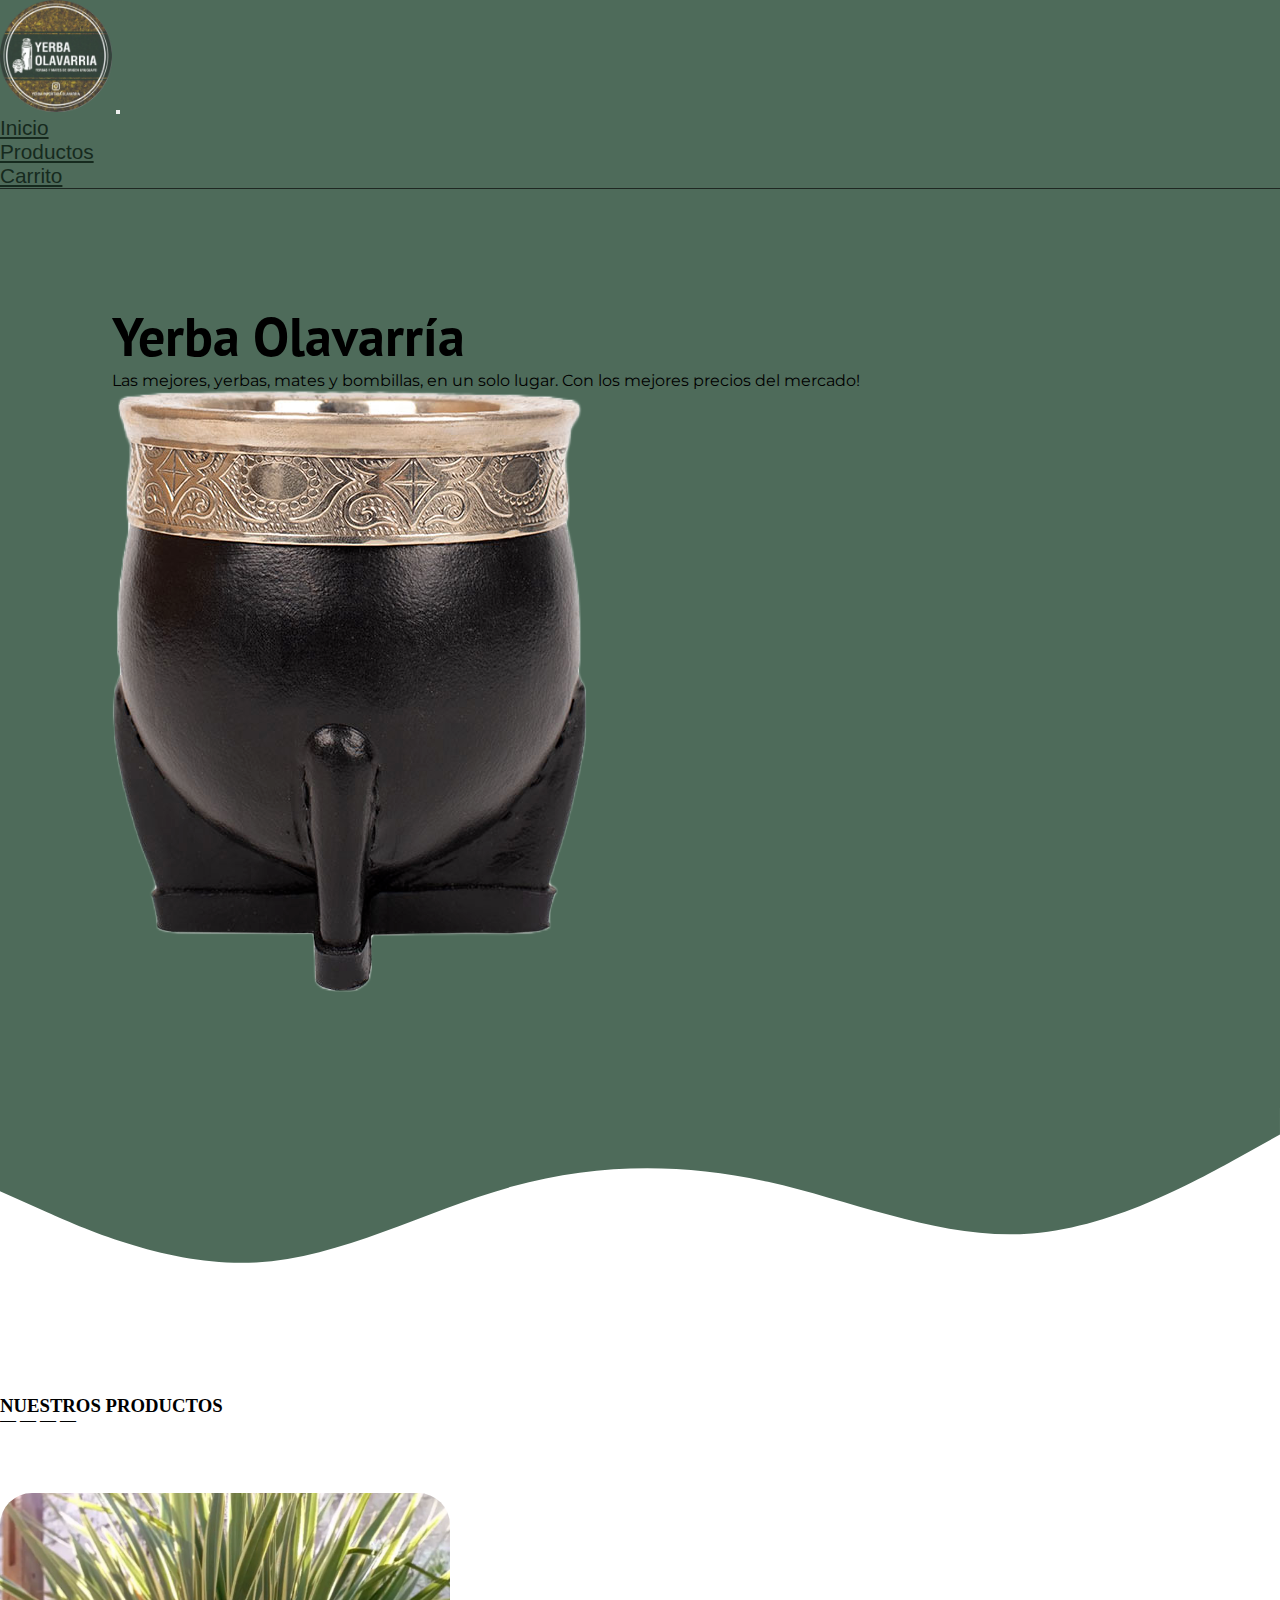
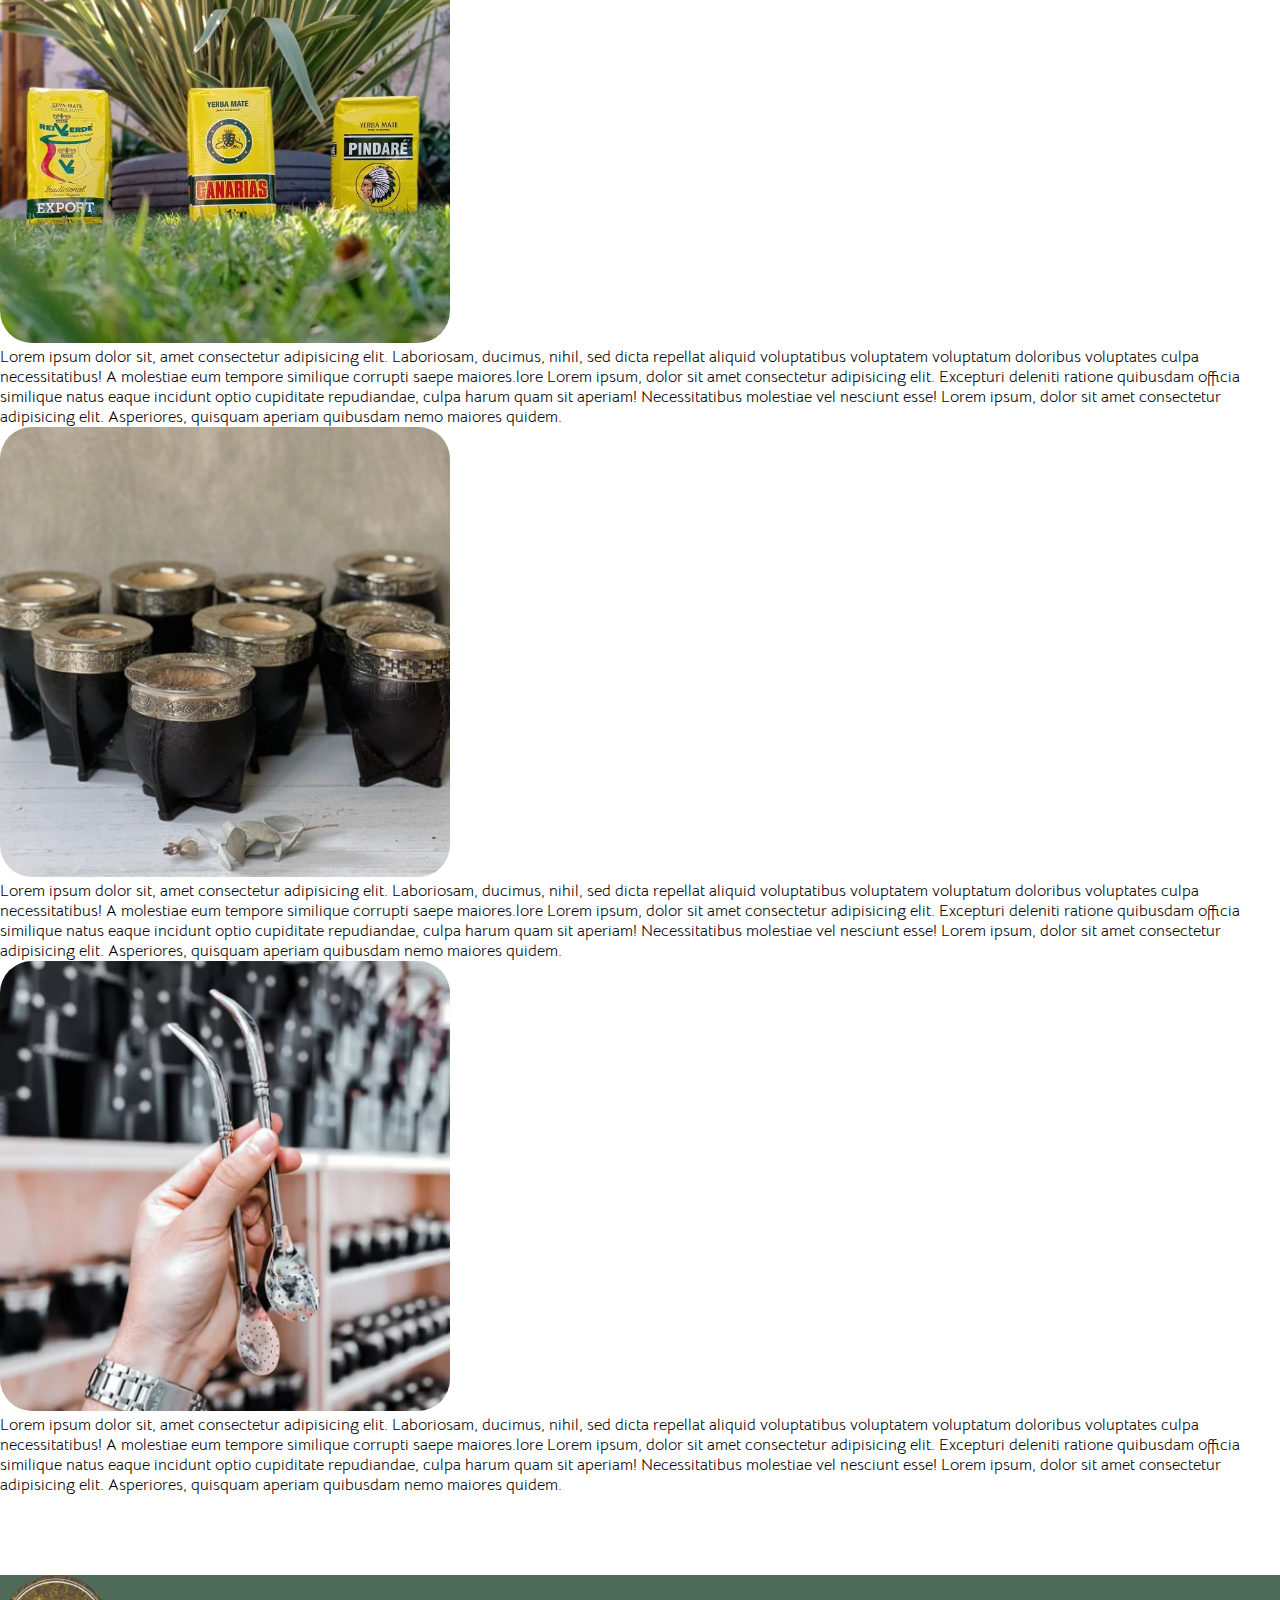
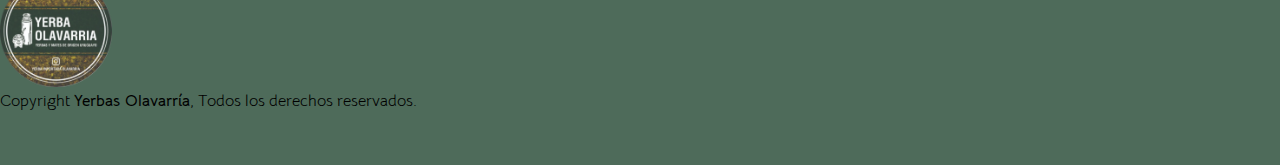
<file: index.html>
<!DOCTYPE html>
<html lang="es">

<head>
    <!-- HTML 5 -->
    <meta charset="UTF-8">
    <meta http-equiv="X-UA-Compatible" content="IE=edge">
    <meta name="viewport" content="width=device-width, initial-scale=1.0">
    <!-- TITULO PAGINA -->
    <title>Yerbas Olavarría - Inicio</title>
    <!-- FAVICON -->
    <link rel="shortcut icon" href="imgs/logo.png" type="image/x-icon">
    <!-- CDN BS (CSS) -->
    <link href="https://cdn.jsdelivr.net/npm/bootstrap@5.3.0-alpha1/dist/css/bootstrap.min.css" rel="stylesheet"
        integrity="sha384-GLhlTQ8iRABdZLl6O3oVMWSktQOp6b7In1Zl3/Jr59b6EGGoI1aFkw7cmDA6j6gD" crossorigin="anonymous">
    <!-- MI CSS -->
    <link rel="stylesheet" href="css/style.css">
    <!-- GOOGLE FONTS -->
    <link rel="preconnect" href="https://fonts.googleapis.com">
    <link rel="preconnect" href="https://fonts.gstatic.com" crossorigin>
    <link href="https://fonts.googleapis.com/css2?family=PT+Sans&display=swap" rel="stylesheet">
    <link href="https://fonts.googleapis.com/css2?family=Montserrat:wght@100&display=swap" rel="stylesheet">
    <link href="https://fonts.googleapis.com/css2?family=Bellota+Text:wght@300&display=swap" rel="stylesheet">
    <!-- FONT AWESOME -->
    <link rel="stylesheet" href="https://cdnjs.cloudflare.com/ajax/libs/font-awesome/6.2.0/css/all.min.css"
        integrity="sha512-xh6O/CkQoPOWDdYTDqeRdPCVd1SpvCA9XXcUnZS2FmJNp1coAFzvtCN9BmamE+4aHK8yyUHUSCcJHgXloTyT2A=="
        crossorigin="anonymous" referrerpolicy="no-referrer" />
</head>

<body>

    <!-- HEADER -->
    <header class="header">
        <div class="container">
            <nav class="nav navbar navbar-expand-lg">
                <div class="container-fluid">
                    <a href="index.html"><img src="imgs/logo.png" alt="logo Yerba Olavarria" class="nav__img"></a>
                    <button class="navbar-toggler" type="button" data-bs-toggle="collapse" data-bs-target="#navbarNav"
                        aria-controls="navbarNav" aria-expanded="false" aria-label="Toggle navigation">
                        <span class="navbar-toggler-icon"></span>
                    </button>
                    <div class="collapse navbar-collapse justify-content-end" id="navbarNav">
                        <ul class="navbar-nav">
                            <li class="nav-item">
                                <a class="nav-link" href="index.html">Inicio</a>
                            </li>
                            <li class="nav-item">
                                <a class="nav-link" href="pages/productos.html">Productos</a>
                            </li>
                            <li class="nav-item">
                                <a class="nav-link rounded-pill" href="pages/comprar.html">Carrito</a>
                            </li>
                        </ul>
                    </div>
                </div>
            </nav>
        </div>
    </header>

    <!-- MAIN -->
    <main class="main">
        <div class="container">
            <section class="section row align-items-center">
                <div class="main-section__title col-12 col-lg-5">
                    <h1 class="main-section__title--h1 text-center text-lg-start fw-bold">Yerba Olavarría</h1>
                    <p class="main-section__title--p text-center text-lg-start fs-3 fw-bold mb-0">Las mejores, yerbas, mates y
                        bombillas, en un
                        solo lugar. Con los mejores precios del mercado!</p>
                </div>
                <img src="imgs/mate-main-section.png" alt="Mate Imperial"
                    class="main-section__img d-none d-lg-inline col-lg-3 offset-lg-4">
            </section>
        </div>
    </main>

    <!-- WAVE -->
    <svg xmlns="http://www.w3.org/2000/svg" viewBox="0 0 1440 320">
        <path fill="#4e6b5a" fill-opacity="1"
            d="M0,96L48,117.3C96,139,192,181,288,176C384,171,480,117,576,90.7C672,64,768,64,864,85.3C960,107,1056,149,1152,144C1248,139,1344,85,1392,58.7L1440,32L1440,0L1392,0C1344,0,1248,0,1152,0C1056,0,960,0,864,0C768,0,672,0,576,0C480,0,384,0,288,0C192,0,96,0,48,0L0,0Z">
        </path>
    </svg>

    <!-- SECONDARY-SECTION -->
    <section class="secondary-section">
        <div class="container">
            <div class="secondary-section__title">
                <h3 class="secondary-section--h3 text-center fs-3">NUESTROS PRODUCTOS</h3>
                <p class="secondary-section--p text-center fs-1"> ― ― ― ― </p>
            </div>
            <div class="secondary-section__content">
                <article class="secondary-section__article mb-md-4 row justify-content-center align-items-center">
                    <img src="imgs/yerbas.png" alt=""
                        class="secondary-section__article--img mb-4 mb-md-0 col-12 col-md-4 col-xxl-3">
                    <p class="secondary-section__article--p text-center text-md-start fs-5 mb-5 mb-md-0 col-12 col-md-8 col-xxl-9">
                        Lorem ipsum dolor sit, amet
                        consectetur adipisicing elit.
                        Laboriosam, ducimus, nihil, sed dicta repellat aliquid voluptatibus voluptatem voluptatum
                        doloribus voluptates culpa necessitatibus! A molestiae eum tempore similique corrupti saepe
                        maiores.lore Lorem ipsum,<span class="d-inline d-md-none d-lg-inline"> dolor sit amet consectetur adipisicing elit. Excepturi deleniti
                        ratione quibusdam officia similique natus eaque incidunt optio cupiditate repudiandae, culpa
                        harum quam sit aperiam! Necessitatibus molestiae vel nesciunt esse! Lorem ipsum, dolor sit amet
                        consectetur adipisicing elit. Asperiores, quisquam aperiam quibusdam nemo maiores quidem.</span></p>
                </article>
                <article class="secondary-section__article mb-md-4 row justify-content-center align-items-center">
                    <img src="imgs/mates.png" alt=""
                        class="secondary-section__article--img mb-4 mb-md-0 col-12 col-md-4 col-xxl-3">
                        <p class="secondary-section__article--p text-center text-md-start fs-5 mb-5 mb-md-0 col-12 col-md-8 col-xxl-9">
                            Lorem ipsum dolor sit, amet
                            consectetur adipisicing elit.
                            Laboriosam, ducimus, nihil, sed dicta repellat aliquid voluptatibus voluptatem voluptatum
                            doloribus voluptates culpa necessitatibus! A molestiae eum tempore similique corrupti saepe
                            maiores.lore Lorem ipsum,<span class="d-inline d-md-none d-lg-inline"> dolor sit amet consectetur adipisicing elit. Excepturi deleniti
                            ratione quibusdam officia similique natus eaque incidunt optio cupiditate repudiandae, culpa
                            harum quam sit aperiam! Necessitatibus molestiae vel nesciunt esse! Lorem ipsum, dolor sit amet
                            consectetur adipisicing elit. Asperiores, quisquam aperiam quibusdam nemo maiores quidem.</span></p>
                </article>
                <article class="secondary-section__article mb-md-4 row justify-content-center align-items-center">
                    <img src="imgs/bombillas.png" alt=""
                        class="secondary-section__article--img mb-4 mb-md-0 col-12 col-md-4 col-xxl-3">
                        <p class="secondary-section__article--p text-center text-md-start fs-5 mb-5 mb-md-0 col-12 col-md-8 col-xxl-9">
                            Lorem ipsum dolor sit, amet
                            consectetur adipisicing elit.
                            Laboriosam, ducimus, nihil, sed dicta repellat aliquid voluptatibus voluptatem voluptatum
                            doloribus voluptates culpa necessitatibus! A molestiae eum tempore similique corrupti saepe
                            maiores.lore Lorem ipsum,<span class="d-inline d-md-none d-lg-inline"> dolor sit amet consectetur adipisicing elit. Excepturi deleniti
                            ratione quibusdam officia similique natus eaque incidunt optio cupiditate repudiandae, culpa
                            harum quam sit aperiam! Necessitatibus molestiae vel nesciunt esse! Lorem ipsum, dolor sit amet
                            consectetur adipisicing elit. Asperiores, quisquam aperiam quibusdam nemo maiores quidem.</span></p>
                </article>
            </div>
        </div>
    </section>

    <!-- FOOTER -->
    <footer class="footer">
        <div class="container">
            <div class="footer__div d-flex flex-column align-items-center justify-content-between">
                <div class="footer__top d-inline-flex flex-row align-items-center mt-3">
                    <img src="imgs/logo.png" alt="Logo de Cafe Olavarria" class="footer__img" />
                    <p class="footer__p mt-3 mx-3 fs-5">
                        Copyright <b>Yerbas Olavarría</b>, Todos los derechos reservados.
                    </p>
                </div>
                <div class="footer__redes">
                    <ul class="redes__ul">
                        <li class="redes__ul--li d-inline"><a href="https://www.instagram.com" target="_blank"><i
                                    class="fa-brands fa-instagram fs-2 m-3"></i></a></li>
                        <li class="redes__ul--li d-inline"><a href="https://www.twitter.com" target="_blank"><i
                                    class="fa-brands fa-twitter fs-2 m-3"></i></a></li>
                        <li class="redes__ul--li d-inline"><a href="https://www.facebook.com" target="_blank"><i
                                    class="fa-brands fa-facebook fs-2 m-3"></i></a></li>
                    </ul>
                </div>
            </div>
        </div>
    </footer>

    <!-- CDN BS (SCRIPT) -->
    <script src="https://cdn.jsdelivr.net/npm/bootstrap@5.3.0-alpha1/dist/js/bootstrap.bundle.min.js"
        integrity="sha384-w76AqPfDkMBDXo30jS1Sgez6pr3x5MlQ1ZAGC+nuZB+EYdgRZgiwxhTBTkF7CXvN" crossorigin="anonymous">
    </script>
</body>

</html>
</file>
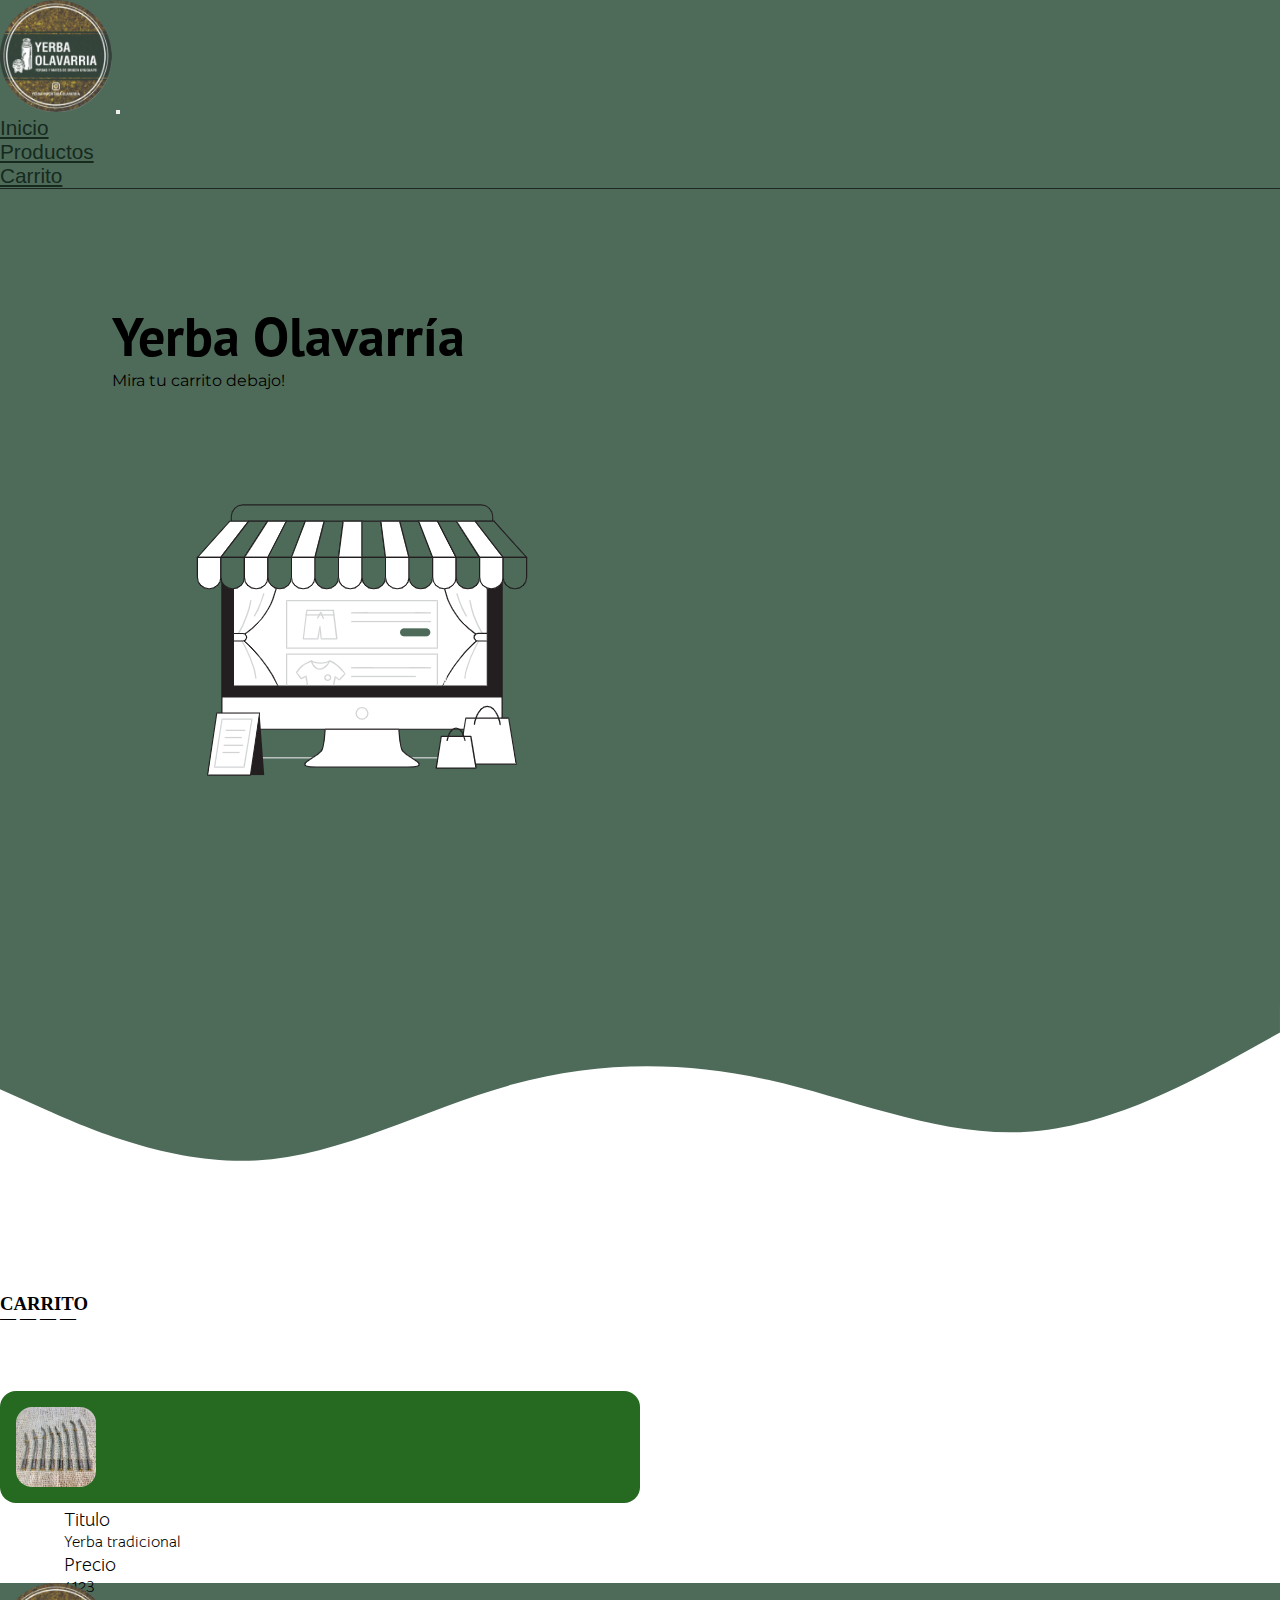
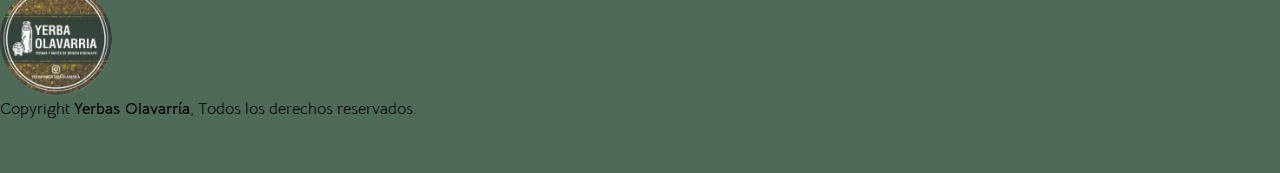
<file: pages/comprar.html>
<!DOCTYPE html>
<html lang="es">

<head>
    <!-- HTML 5 -->
    <meta charset="UTF-8">
    <meta http-equiv="X-UA-Compatible" content="IE=edge">
    <meta name="viewport" content="width=device-width, initial-scale=1.0">
    <!-- TITULO PAGINA -->
    <title>Yerbas Olavarría - Inicio</title>
    <!-- FAVICON -->
    <link rel="shortcut icon" href="../imgs/logo.png" type="image/x-icon">
    <!-- CDN BS (CSS) -->
    <link href="https://cdn.jsdelivr.net/npm/bootstrap@5.3.0-alpha1/dist/css/bootstrap.min.css" rel="stylesheet"
        integrity="sha384-GLhlTQ8iRABdZLl6O3oVMWSktQOp6b7In1Zl3/Jr59b6EGGoI1aFkw7cmDA6j6gD" crossorigin="anonymous">
    <!-- MI CSS -->
    <link rel="stylesheet" href="../css/style.css">
    <!-- GOOGLE FONTS -->
    <link rel="preconnect" href="https://fonts.googleapis.com">
    <link rel="preconnect" href="https://fonts.gstatic.com" crossorigin>
    <link href="https://fonts.googleapis.com/css2?family=PT+Sans&display=swap" rel="stylesheet">
    <link href="https://fonts.googleapis.com/css2?family=Montserrat:wght@100&display=swap" rel="stylesheet">
    <link href="https://fonts.googleapis.com/css2?family=Bellota+Text:wght@300&display=swap" rel="stylesheet">
    <!-- FONT AWESOME -->
    <link rel="stylesheet" href="https://cdnjs.cloudflare.com/ajax/libs/font-awesome/6.2.0/css/all.min.css"
        integrity="sha512-xh6O/CkQoPOWDdYTDqeRdPCVd1SpvCA9XXcUnZS2FmJNp1coAFzvtCN9BmamE+4aHK8yyUHUSCcJHgXloTyT2A=="
        crossorigin="anonymous" referrerpolicy="no-referrer" />
</head>

<body>

    <!-- HEADER -->
    <header class="header">
        <div class="container">
            <nav class="nav navbar navbar-expand-lg">
                <div class="container-fluid">
                    <a href="../index.html"><img src="../imgs/logo.png" alt="logo Yerba Olavarria" class="nav__img"></a>
                    <button class="navbar-toggler" type="button" data-bs-toggle="collapse" data-bs-target="#navbarNav"
                        aria-controls="navbarNav" aria-expanded="false" aria-label="Toggle navigation">
                        <span class="navbar-toggler-icon"></span>
                    </button>
                    <div class="collapse navbar-collapse justify-content-end" id="navbarNav">
                        <ul class="navbar-nav">
                            <li class="nav-item">
                                <a class="nav-link" href="../index.html">Inicio</a>
                            </li>
                            <li class="nav-item">
                                <a class="nav-link" href="productos.html">Productos</a>
                            </li>
                            <li class="nav-item">
                                <a class="nav-link rounded-pill" href="comprar.html">Carrito</a>
                            </li>
                        </ul>
                    </div>
                </div>
            </nav>
        </div>
    </header>

    <!-- MAIN -->
    <main class="main">
        <div class="container">
            <section class="section row align-items-center">
                <div class="main-section__title col-12 col-lg-5">
                    <h1 class="main-section__title--h1 text-center text-lg-start fw-bold">Yerba Olavarría</h1>
                    <p class="main-section__title--p text-center text-lg-start fs-3 fw-bold mb-0">Mira tu carrito
                        debajo!</p>
                </div>
                <img src="../imgs/online-store.png" alt="Mate Imperial"
                    class="main-section__img d-none d-lg-inline col-lg-3 offset-lg-4">
            </section>
        </div>
    </main>

    <!-- WAVE -->
    <svg xmlns="http://www.w3.org/2000/svg" viewBox="0 0 1440 320">
        <path fill="#4e6b5a" fill-opacity="1"
            d="M0,96L48,117.3C96,139,192,181,288,176C384,171,480,117,576,90.7C672,64,768,64,864,85.3C960,107,1056,149,1152,144C1248,139,1344,85,1392,58.7L1440,32L1440,0L1392,0C1344,0,1248,0,1152,0C1056,0,960,0,864,0C768,0,672,0,576,0C480,0,384,0,288,0C192,0,96,0,48,0L0,0Z">
        </path>
    </svg>

    <!-- SECONDARY-SECTION -->
    <div class="container">
        <section>
            <div class="secondary-section__title">
                <h3 class="secondary-section--h3 text-center fs-3">CARRITO</h3>
                <p class="secondary-section--p text-center fs-1"> ― ― ― ― </p>
            </div>
            <div class="carrito-productos">
                <div class="carrito-producto d-flex align-items-center">
                    <img src="../imgs/bombilla-acero.png" alt="" class="carrito-producto__img">
                    <div class="carrito-producto-titulo">
                        <small>Titulo</small>
                        <p class="fs-3">Yerba tradicional</p>
                    </div>
                    <div class="carrito-producto-precio">
                        <small>Precio</small>
                        <p class="fs-3">4123</p>
                    </div>
                </div>
            </div>
        </section>
    </div>


    <!-- FOOTER -->
    <footer class="footer">
        <div class="container">
            <div class="footer__div d-flex flex-column align-items-center justify-content-between">
                <div class="footer__top d-inline-flex flex-row align-items-center mt-3">
                    <img src="../imgs/logo.png" alt="Logo de Cafe Olavarria" class="footer__img" />
                    <p class="footer__p mt-3 mx-3 fs-5">
                        Copyright <b>Yerbas Olavarría</b>, Todos los derechos reservados.
                    </p>
                </div>
                <div class="footer__redes">
                    <ul class="redes__ul">
                        <li class="redes__ul--li d-inline"><a href="https://www.instagram.com" target="_blank"><i
                                    class="fa-brands fa-instagram fs-2 m-3"></i></a></li>
                        <li class="redes__ul--li d-inline"><a href="https://www.twitter.com" target="_blank"><i
                                    class="fa-brands fa-twitter fs-2 m-3"></i></a></li>
                        <li class="redes__ul--li d-inline"><a href="https://www.facebook.com" target="_blank"><i
                                    class="fa-brands fa-facebook fs-2 m-3"></i></a></li>
                    </ul>
                </div>
            </div>
        </div>
    </footer>

    <!-- CDN BS (SCRIPT) -->
    <script src="https://cdn.jsdelivr.net/npm/bootstrap@5.3.0-alpha1/dist/js/bootstrap.bundle.min.js"
        integrity="sha384-w76AqPfDkMBDXo30jS1Sgez6pr3x5MlQ1ZAGC+nuZB+EYdgRZgiwxhTBTkF7CXvN" crossorigin="anonymous">
    </script>
    <!-- MAIN JS -->
    <script src="../js/main.js"></script>
    <!-- COMPRAR JS -->
    <script src="../js/comprar.js"></script>
    
</body>

</html>
</file>
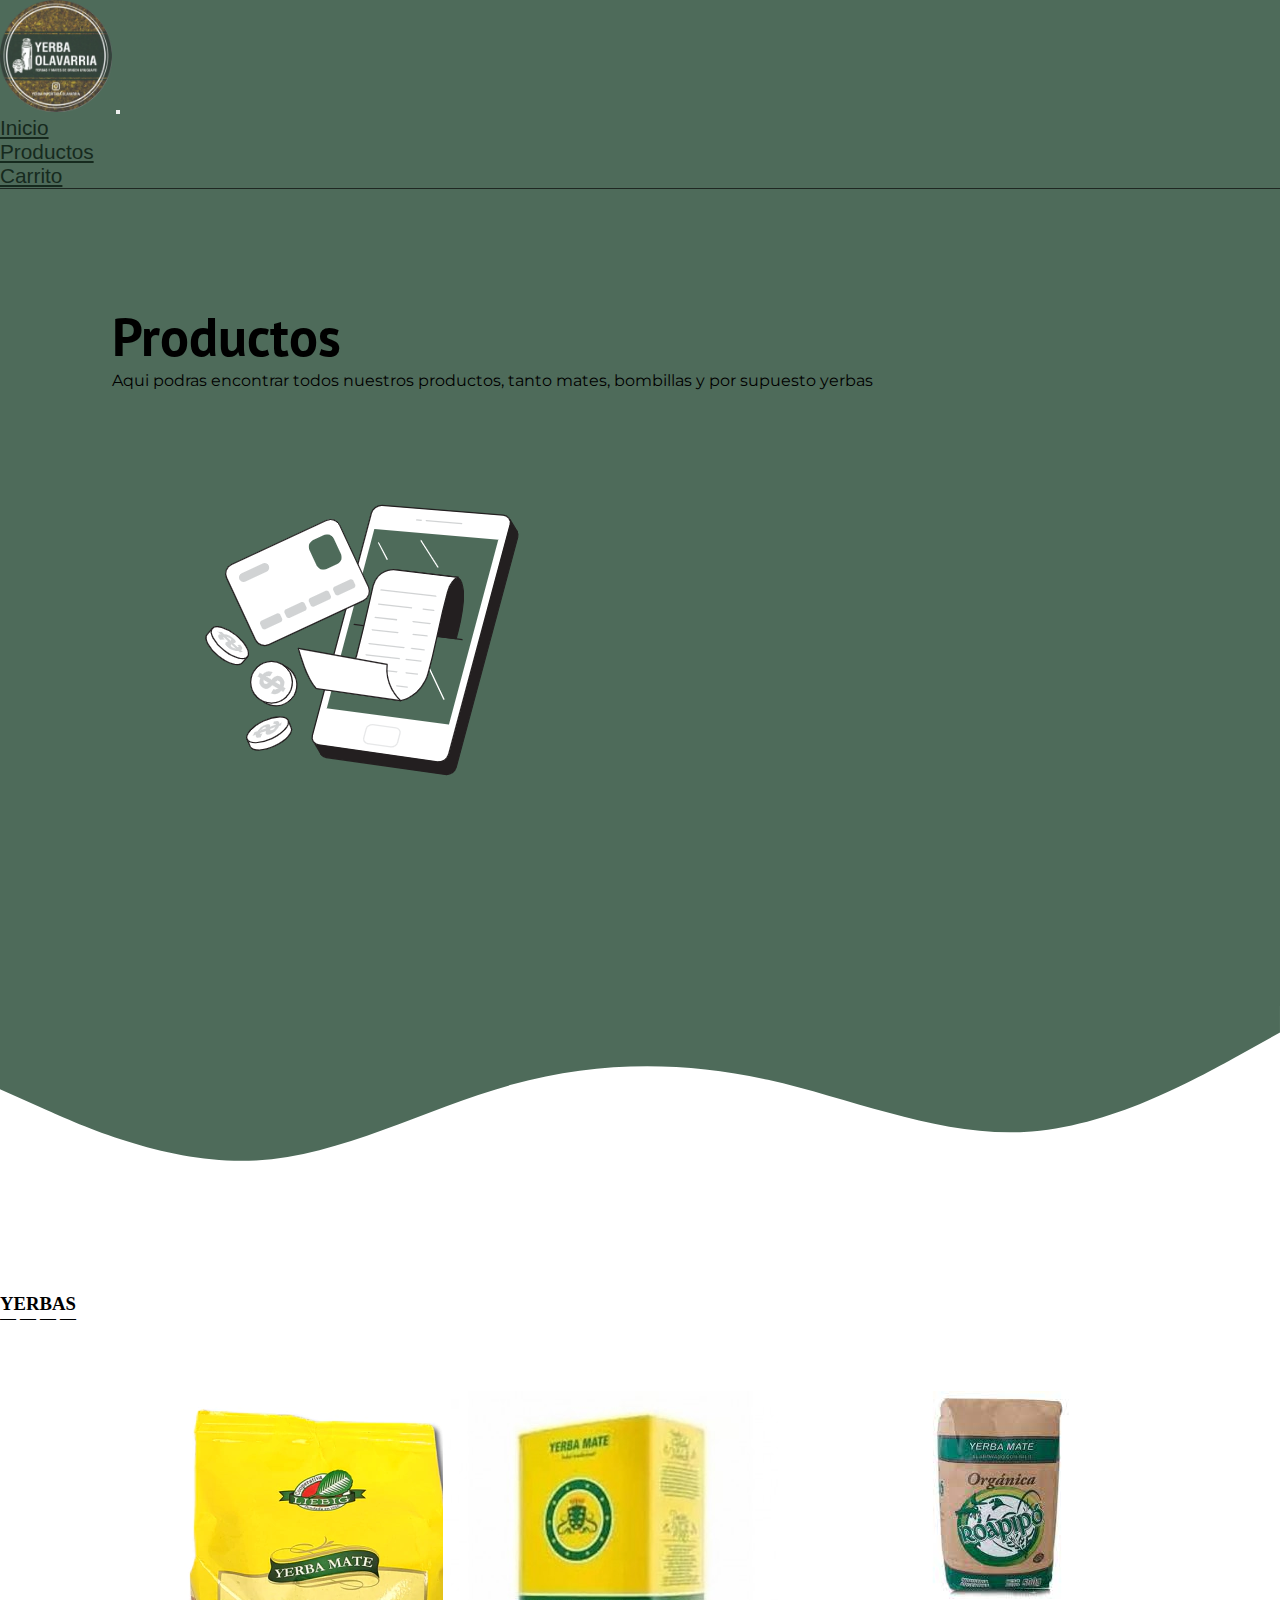
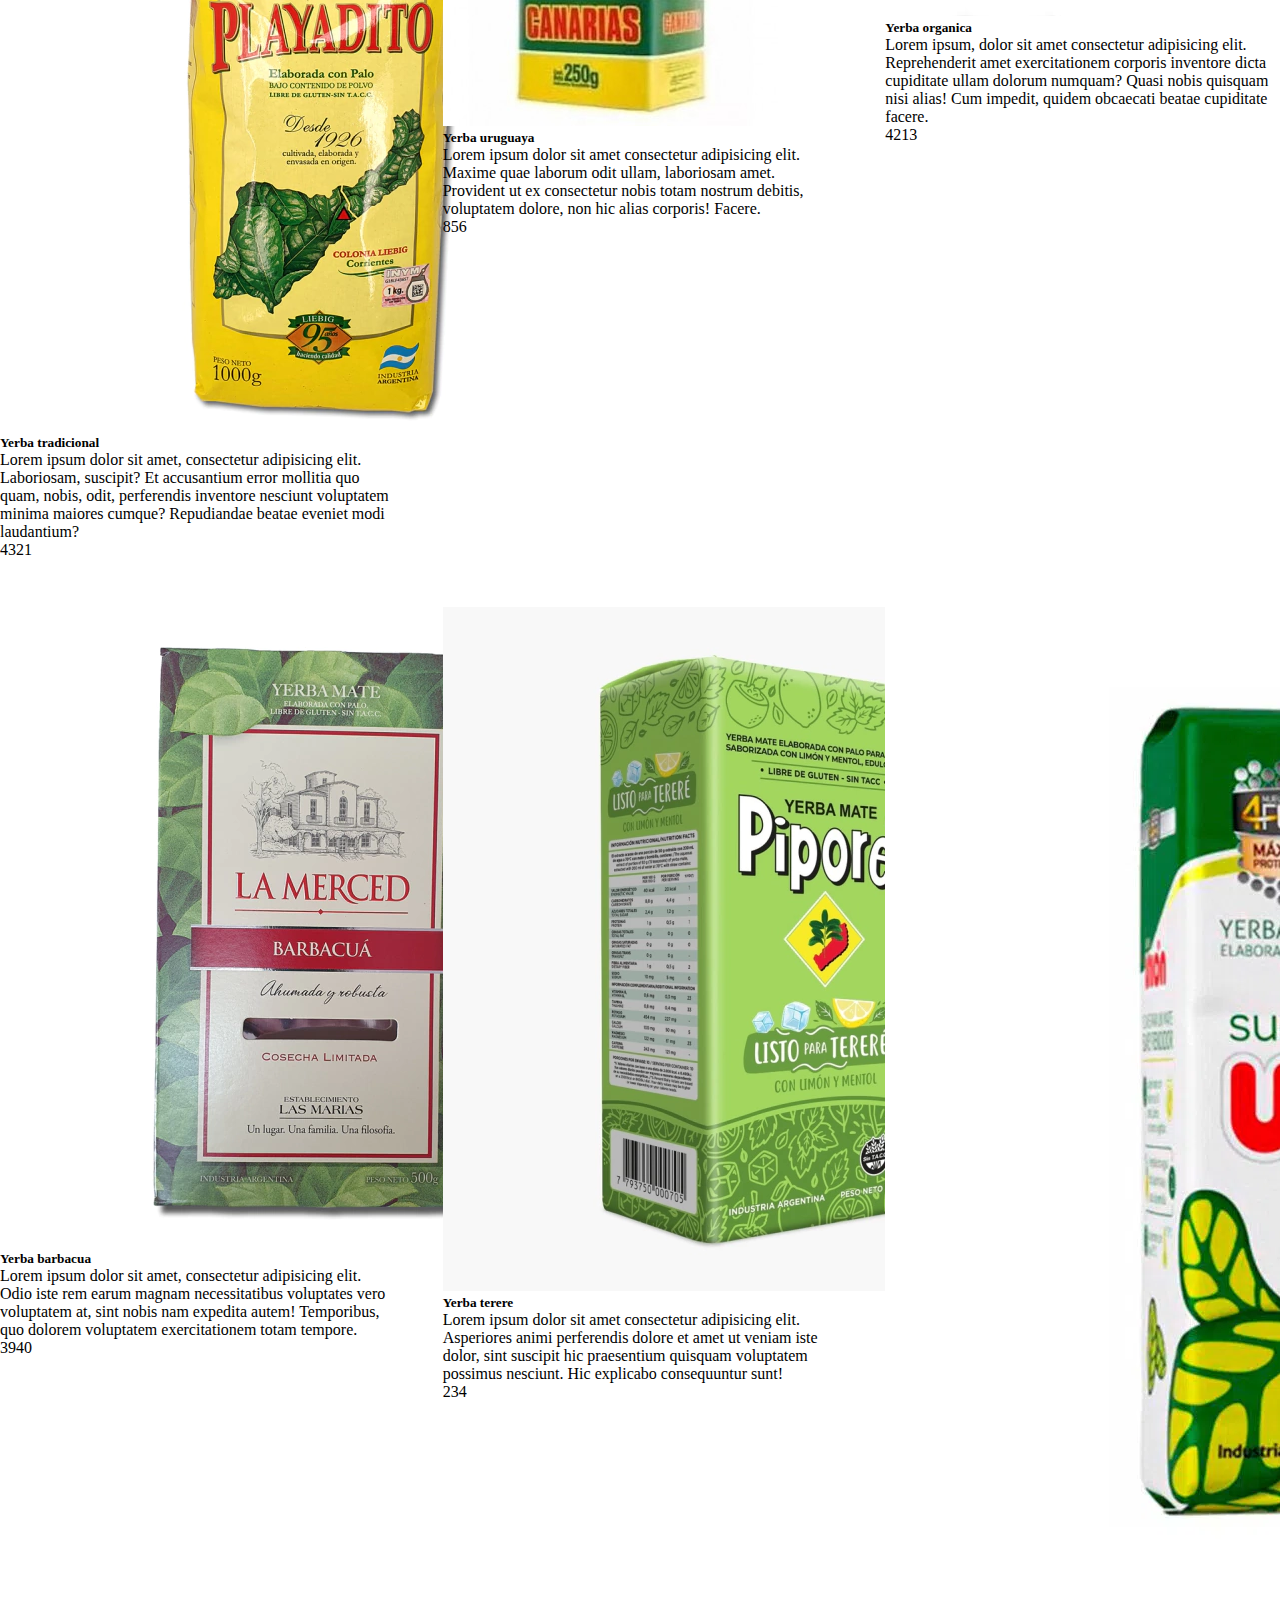
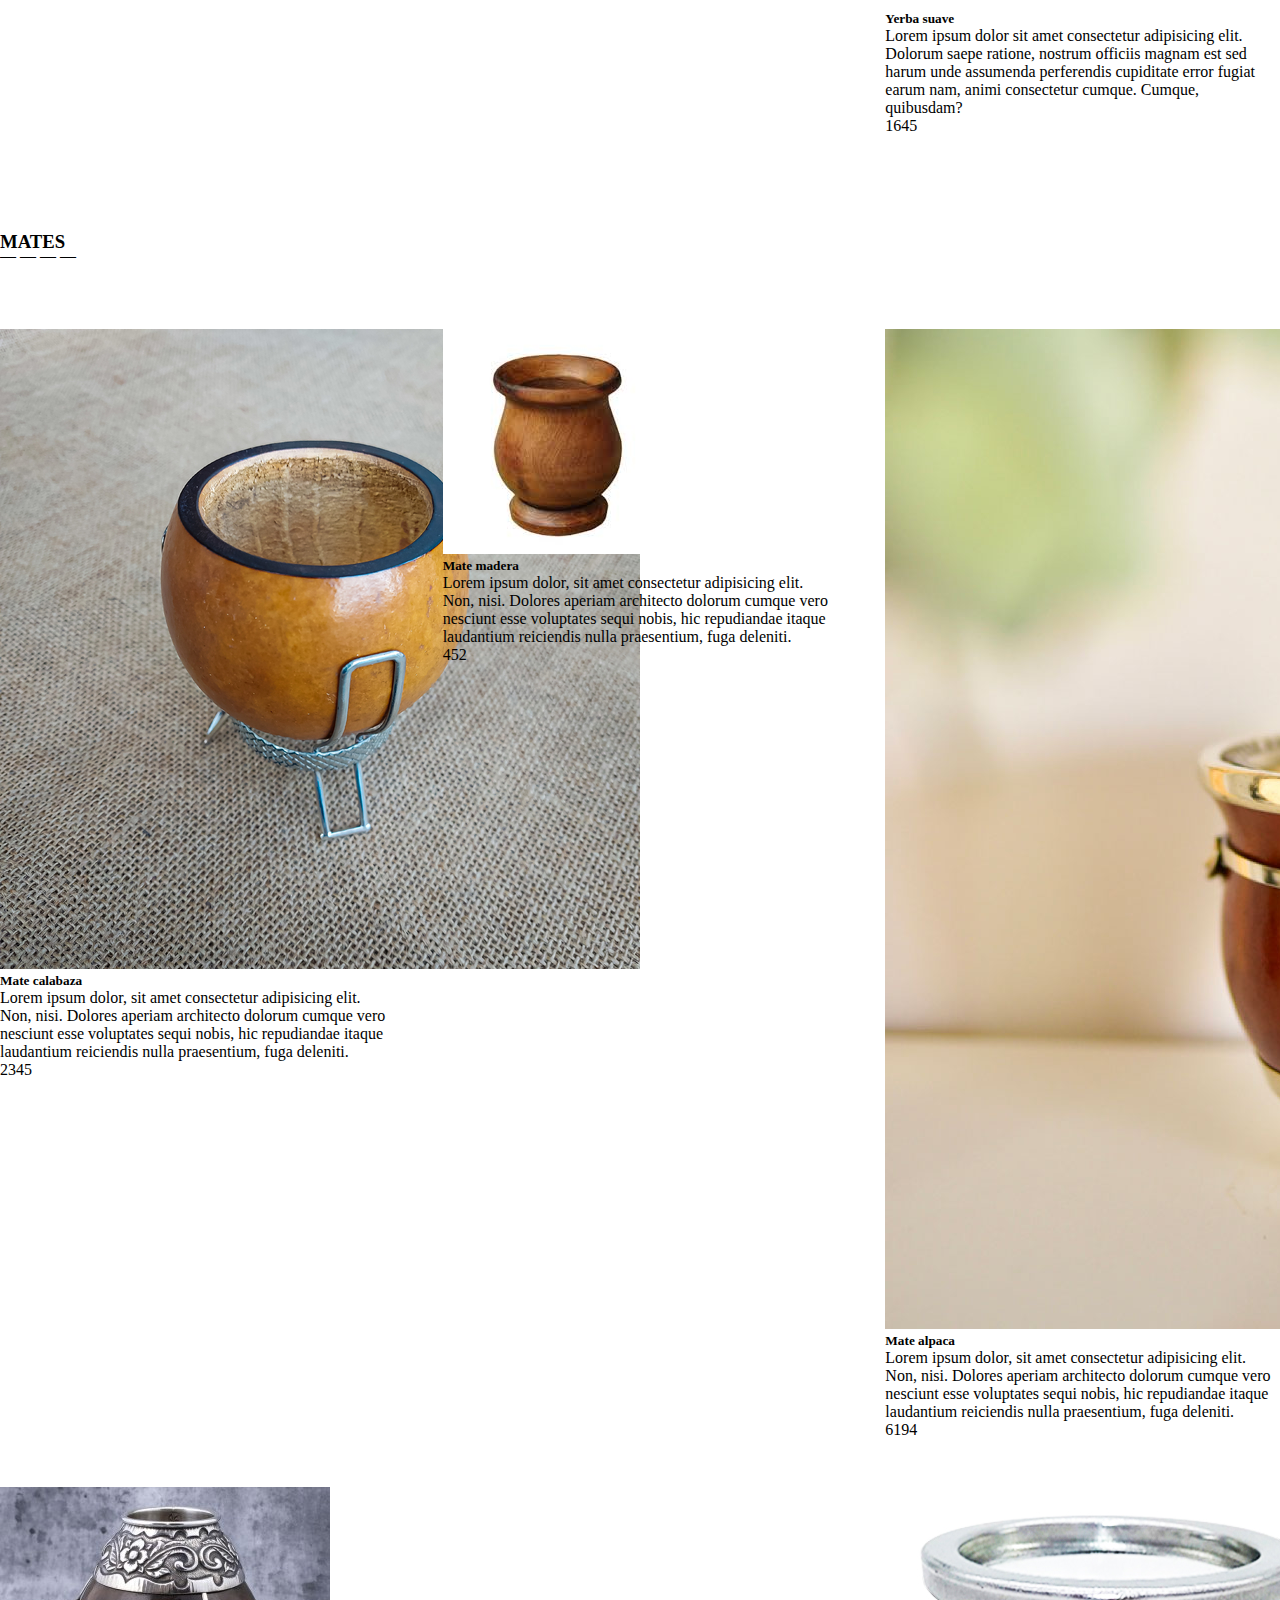
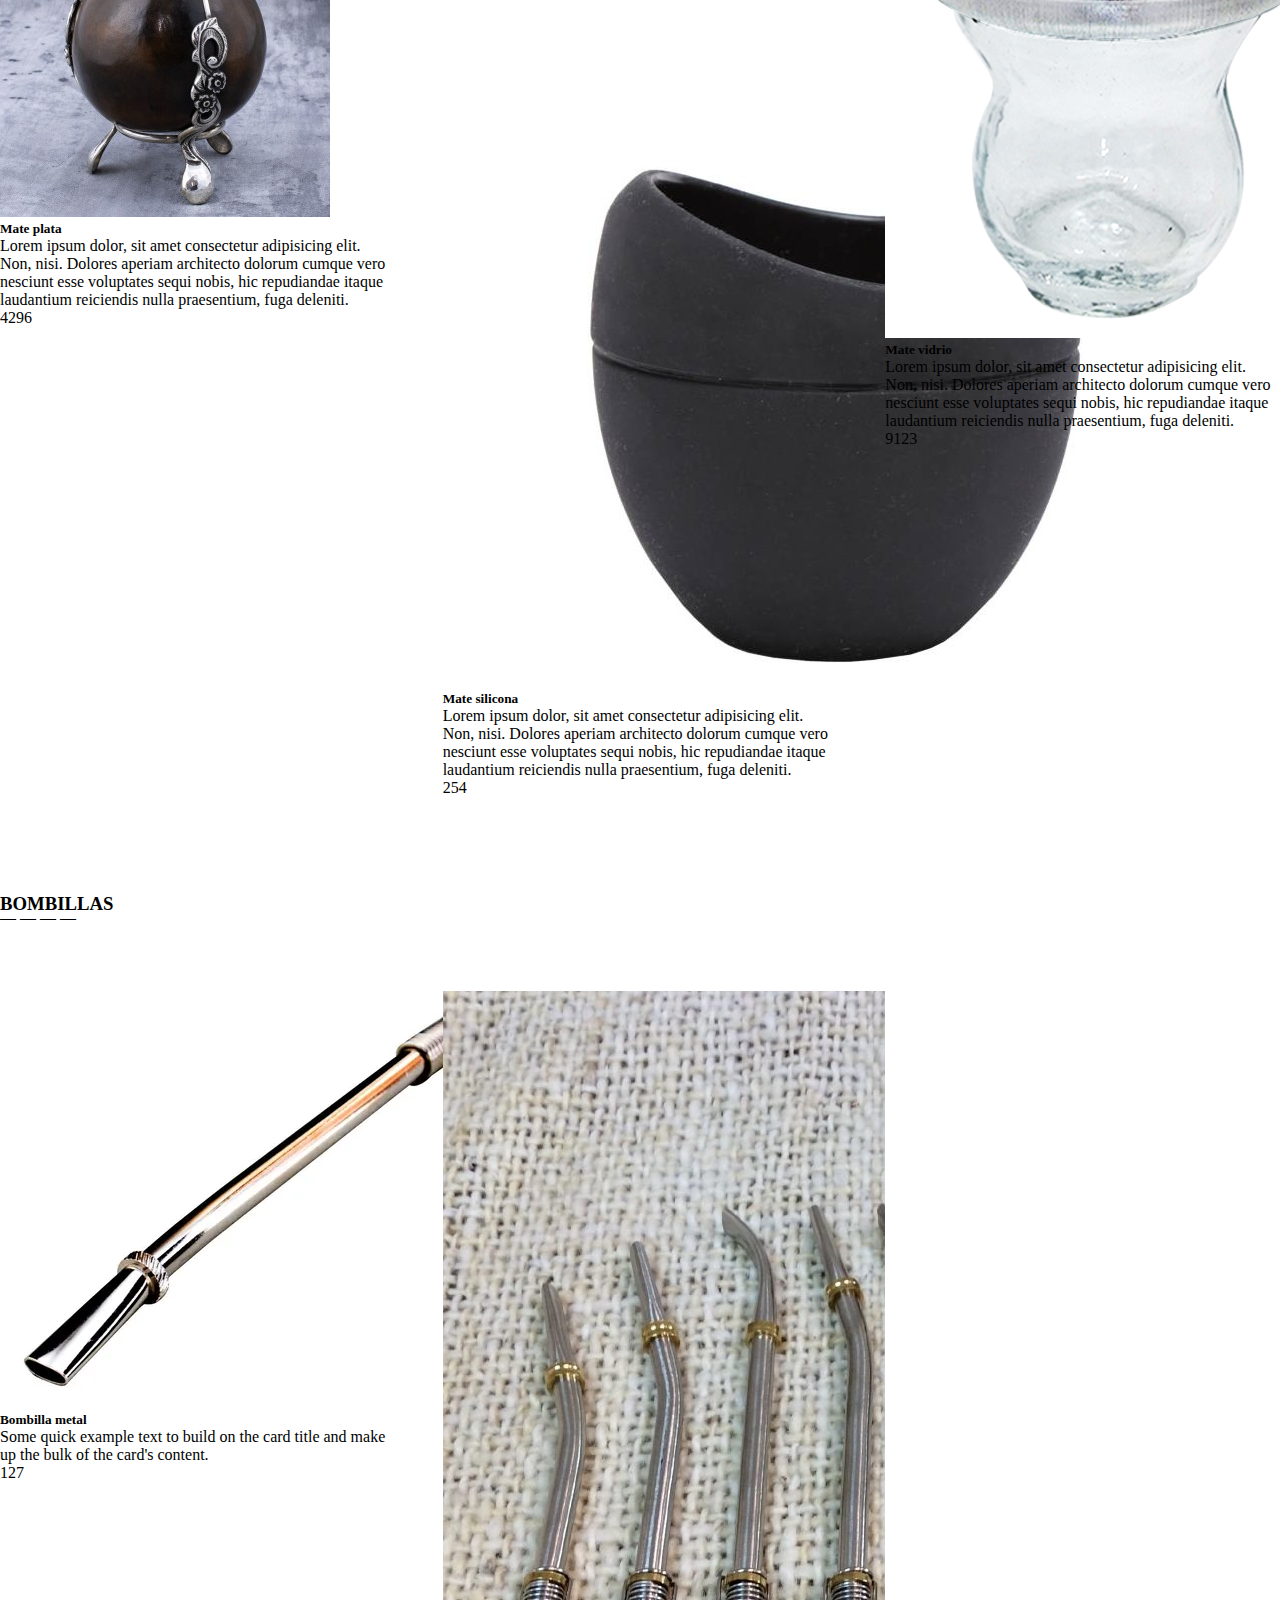
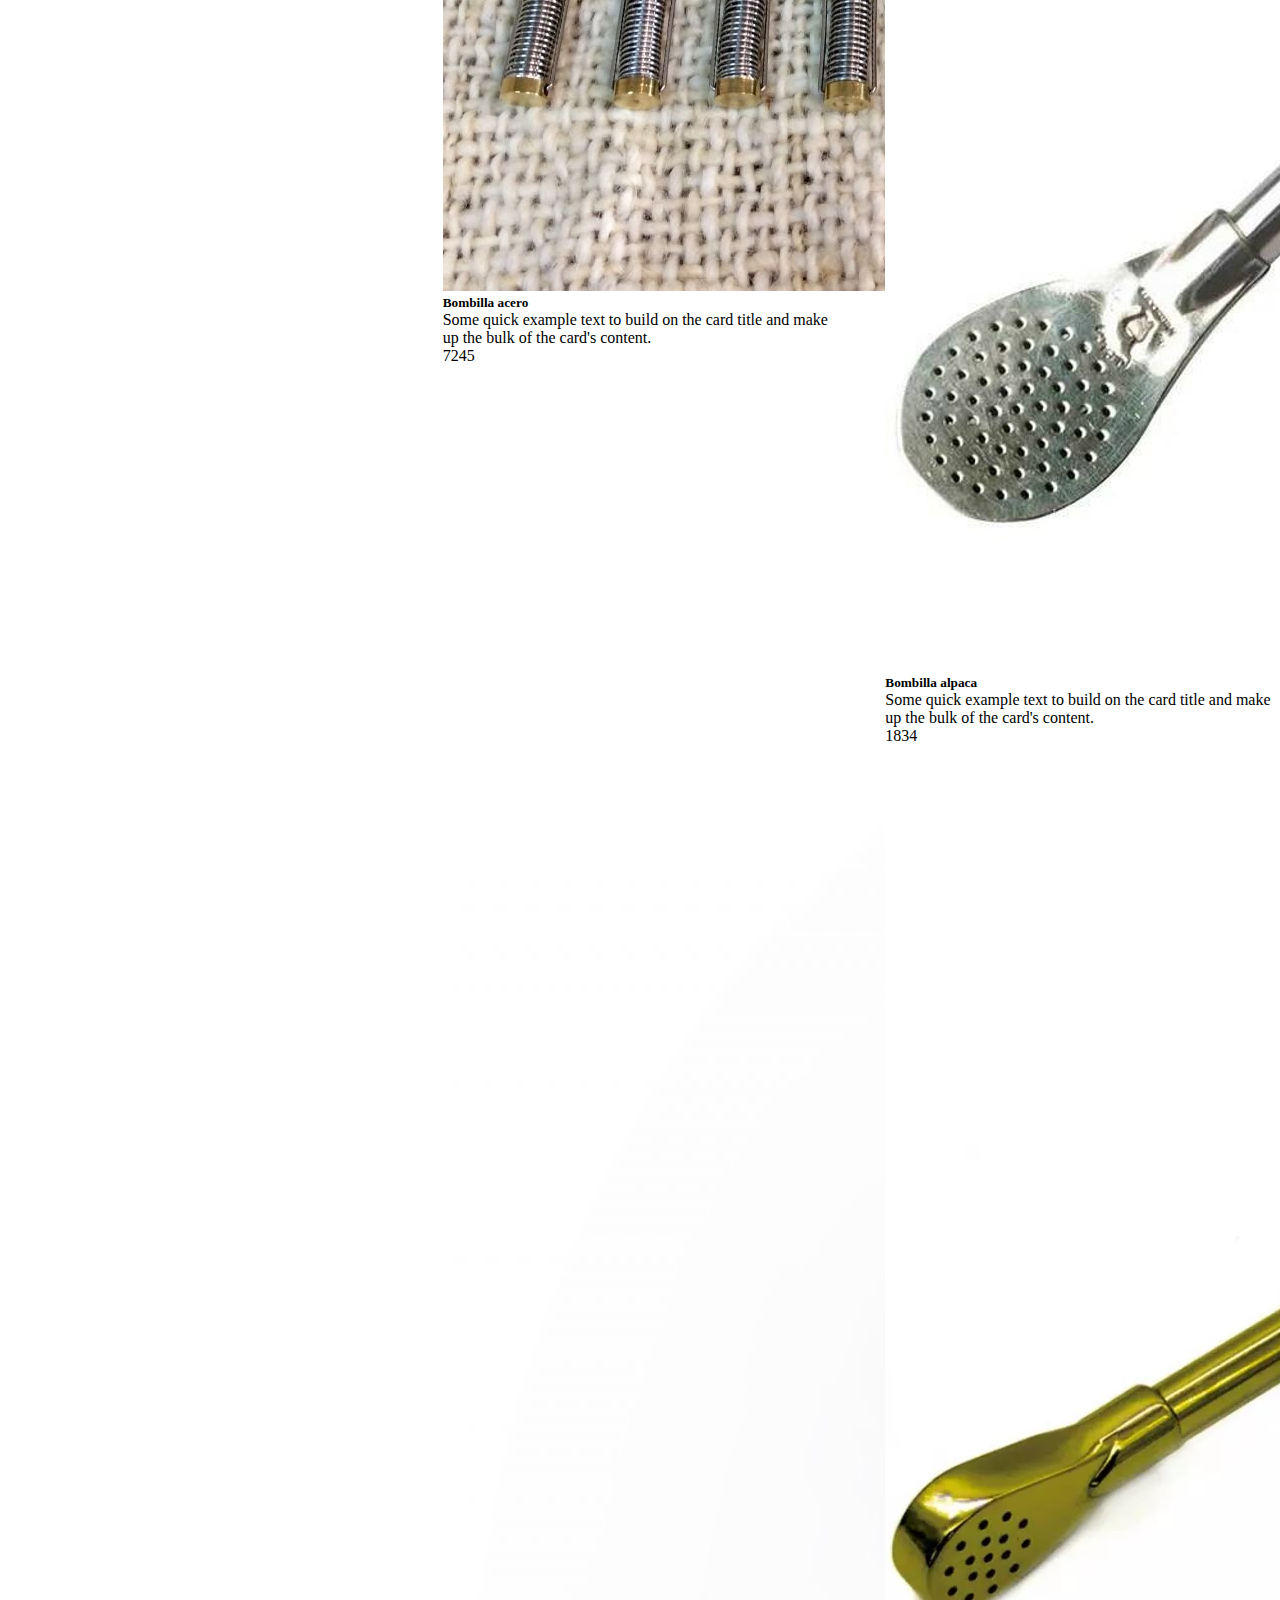
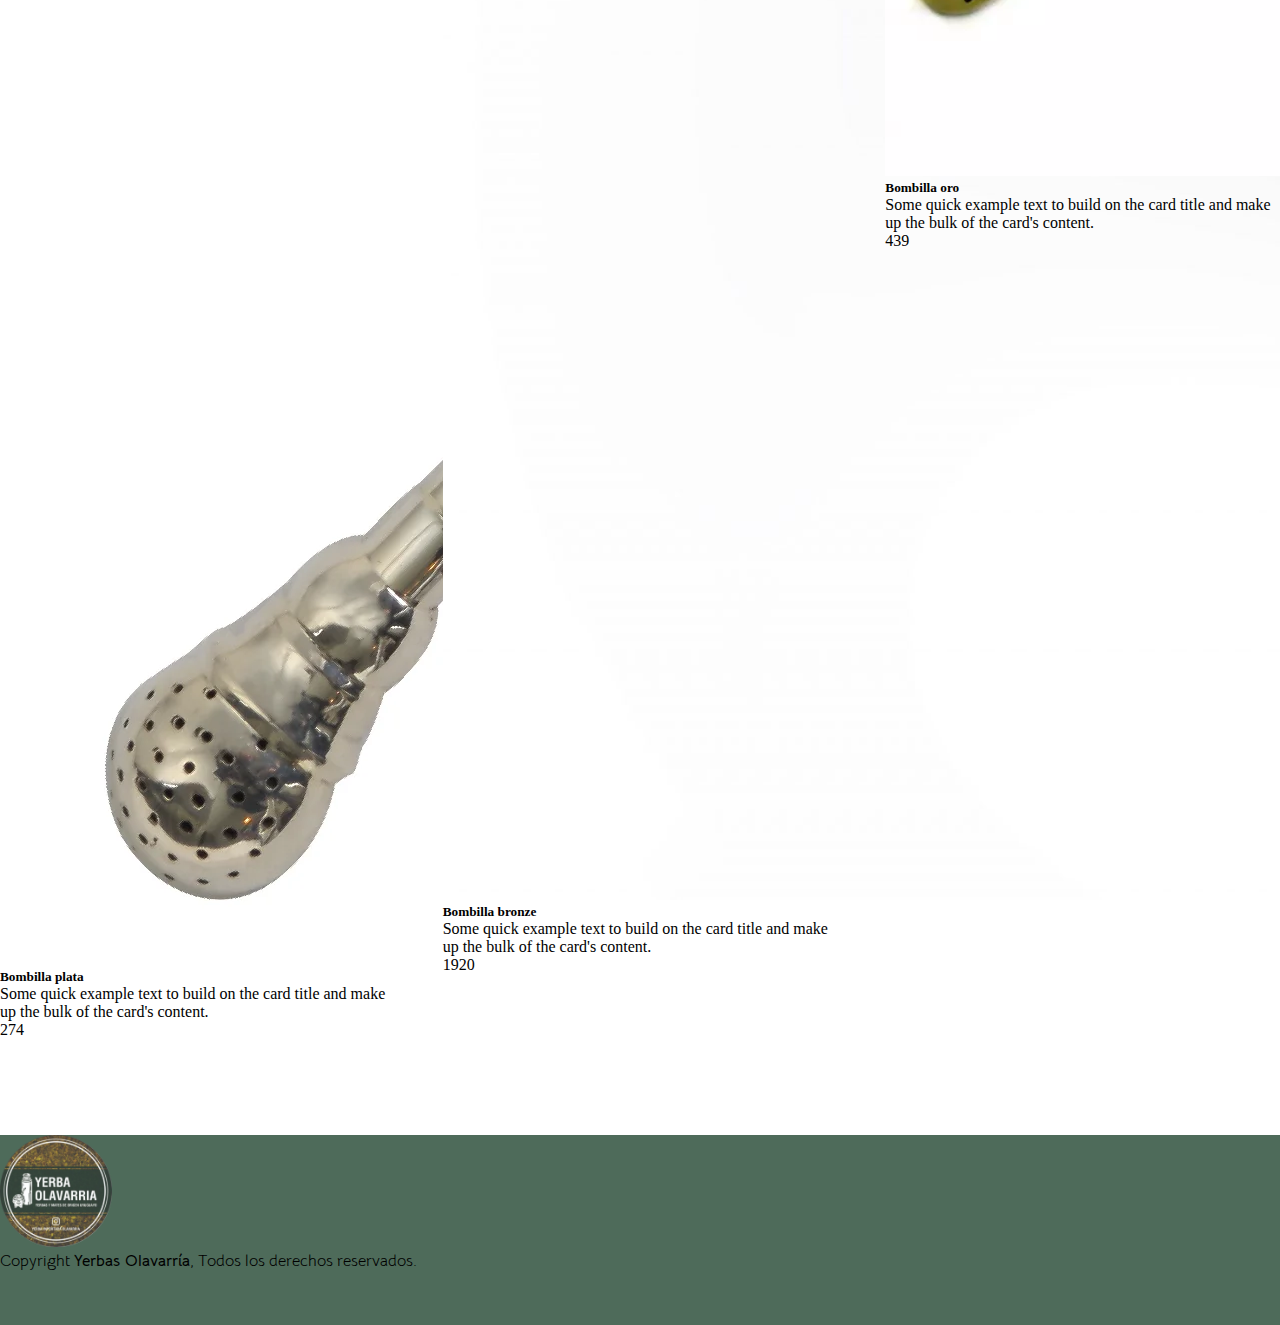
<file: pages/productos.html>
<!DOCTYPE html>
<html lang="es">

<head>
    <!-- HTML 5 -->
    <meta charset="UTF-8">
    <meta http-equiv="X-UA-Compatible" content="IE=edge">
    <meta name="viewport" content="width=device-width, initial-scale=1.0">
    <!-- TITULO PAGINA -->
    <title>Yerbas Olavarría - Inicio</title>
    <!-- FAVICON -->
    <link rel="shortcut icon" href="../imgs/logo.png" type="image/x-icon">
    <!-- CDN BS (CSS) -->
    <link href="https://cdn.jsdelivr.net/npm/bootstrap@5.3.0-alpha1/dist/css/bootstrap.min.css" rel="stylesheet"
        integrity="sha384-GLhlTQ8iRABdZLl6O3oVMWSktQOp6b7In1Zl3/Jr59b6EGGoI1aFkw7cmDA6j6gD" crossorigin="anonymous">
    <!-- MI CSS -->
    <link rel="stylesheet" href="../css/style.css">
    <!-- GOOGLE FONTS -->
    <link rel="preconnect" href="https://fonts.googleapis.com">
    <link rel="preconnect" href="https://fonts.gstatic.com" crossorigin>
    <link href="https://fonts.googleapis.com/css2?family=PT+Sans&display=swap" rel="stylesheet">
    <link href="https://fonts.googleapis.com/css2?family=Montserrat:wght@100&display=swap" rel="stylesheet">
    <link href="https://fonts.googleapis.com/css2?family=Bellota+Text:wght@300&display=swap" rel="stylesheet">
    <!-- FONT AWESOME -->
    <link rel="stylesheet" href="https://cdnjs.cloudflare.com/ajax/libs/font-awesome/6.2.0/css/all.min.css"
        integrity="sha512-xh6O/CkQoPOWDdYTDqeRdPCVd1SpvCA9XXcUnZS2FmJNp1coAFzvtCN9BmamE+4aHK8yyUHUSCcJHgXloTyT2A=="
        crossorigin="anonymous" referrerpolicy="no-referrer" />
</head>

<body>

    <!-- HEADER -->
    <header class="header">
        <div class="container">
            <nav class="nav navbar navbar-expand-lg">
                <div class="container-fluid">
                    <a href="../index.html"><img src="../imgs/logo.png" alt="logo Yerba Olavarria" class="nav__img"></a>
                    <button class="navbar-toggler" type="button" data-bs-toggle="collapse" data-bs-target="#navbarNav"
                        aria-controls="navbarNav" aria-expanded="false" aria-label="Toggle navigation">
                        <span class="navbar-toggler-icon"></span>
                    </button>
                    <div class="collapse navbar-collapse justify-content-end" id="navbarNav">
                        <ul class="navbar-nav">
                            <li class="nav-item">
                                <a class="nav-link" href="../index.html">Inicio</a>
                            </li>
                            <li class="nav-item">
                                <a class="nav-link" href="productos.html">Productos</a>
                            </li>
                            <li class="nav-item">
                                <a class="nav-link rounded-pill" href="comprar.html">Carrito</a>
                            </li>
                        </ul>
                    </div>
                </div>
            </nav>
        </div>
    </header>

    <div id="added">
        <p>Producto agregado al carrito</p>
    </div>

    <!-- MAIN -->
    <main class="main">
        <div class="container">
            <section class="section row align-items-center">
                <div class="main-section__title col-12 col-lg-5">
                    <h1 class="main-section__title--h1 text-center text-lg-start fw-bold">Productos</h1>
                    <p class="main-section__title--p text-center text-lg-start fs-3 fw-bold mb-0">Aqui podras encontrar
                        todos nuestros productos, tanto mates, bombillas y por supuesto yerbas</p>
                </div>
                <img src="../imgs/online-payment.png" alt="Mate Imperial"
                    class="main-section__img d-none d-lg-inline col-lg-4 offset-lg-3">
            </section>
        </div>
    </main>

    <!-- WAVE -->
    <svg xmlns="http://www.w3.org/2000/svg" viewBox="0 0 1440 320">
        <path fill="#4e6b5a" fill-opacity="1"
            d="M0,96L48,117.3C96,139,192,181,288,176C384,171,480,117,576,90.7C672,64,768,64,864,85.3C960,107,1056,149,1152,144C1248,139,1344,85,1392,58.7L1440,32L1440,0L1392,0C1344,0,1248,0,1152,0C1056,0,960,0,864,0C768,0,672,0,576,0C480,0,384,0,288,0C192,0,96,0,48,0L0,0Z">
        </path>
    </svg>

    <!-- SECONDARY-SECTION -->
    <div class="container">
        <div class="secondary-section__title">
            <h3 class="secondary-section--h3 text-center fs-3">YERBAS</h3>
            <p class="secondary-section--p text-center fs-1"> ― ― ― ― </p>
        </div>

        <div class="yerbas-cards-container">
            <div class="card">
                <img src="../imgs/yerba-tradicional.png" class="card-img-top" alt="...">
                <div class="card-body">
                    <h5 class="card-title">Yerba tradicional</h5>
                    <p class="card-text">Lorem ipsum dolor sit amet, consectetur adipisicing elit. Laboriosam, suscipit?
                        Et accusantium error mollitia quo quam, nobis, odit, perferendis inventore nesciunt voluptatem
                        minima maiores cumque? Repudiandae beatae eveniet modi laudantium?</p>
                </div>
                <div class="card-body">
                    <a class="btn btn-success button-1">4321</a>
                </div>
            </div>
            <div class="card">
                <img src="../imgs/yerba-uruguaya.png" class="card-img-top" alt="...">
                <div class="card-body">
                    <h5 class="card-title">Yerba uruguaya</h5>
                    <p class="card-text">Lorem ipsum dolor sit amet consectetur adipisicing elit. Maxime quae laborum
                        odit ullam, laboriosam amet. Provident ut ex consectetur nobis totam nostrum debitis, voluptatem
                        dolore, non hic alias corporis! Facere.</p>
                </div>
                <div class="card-body">
                    <a class="btn btn-success button-2">856</a>
                </div>
            </div>
            <div class="card">
                <img src="../imgs/yerba-organica.png" class="card-img-top" alt="...">
                <div class="card-body">
                    <h5 class="card-title">Yerba organica</h5>
                    <p class="card-text">Lorem ipsum, dolor sit amet consectetur adipisicing elit. Reprehenderit amet
                        exercitationem corporis inventore dicta cupiditate ullam dolorum numquam? Quasi nobis quisquam
                        nisi alias! Cum impedit, quidem obcaecati beatae cupiditate facere.</p>
                </div>
                <div class="card-body">
                    <a class="btn btn-success button-3">4213</a>
                </div>
            </div>
            <div class="card">
                <img src="../imgs/yerba-barbacua.png" class="card-img-top" alt="...">
                <div class="card-body">
                    <h5 class="card-title">Yerba barbacua</h5>
                    <p class="card-text">Lorem ipsum dolor sit amet, consectetur adipisicing elit. Odio iste rem earum
                        magnam necessitatibus voluptates vero voluptatem at, sint nobis nam expedita autem! Temporibus,
                        quo dolorem voluptatem exercitationem totam tempore.</p>
                </div>
                <div class="card-body">
                    <a class="btn btn-success button-4">3940</a>
                </div>
            </div>
            <div class="card">
                <img src="../imgs/yerba-terere.png" class="card-img-top" alt="...">
                <div class="card-body">
                    <h5 class="card-title">Yerba terere</h5>
                    <p class="card-text">Lorem ipsum dolor sit amet consectetur adipisicing elit. Asperiores animi
                        perferendis dolore et amet ut veniam iste dolor, sint suscipit hic praesentium quisquam
                        voluptatem possimus nesciunt. Hic explicabo consequuntur sunt!</p>
                </div>
                <div class="card-body">
                    <a class="btn btn-success button-5">234</a>
                </div>
            </div>
            <div class="card">
                <img src="../imgs/yerba-suave.png" class="card-img-top" alt="...">
                <div class="card-body">
                    <h5 class="card-title">Yerba suave</h5>
                    <p class="card-text">Lorem ipsum dolor sit amet consectetur adipisicing elit. Dolorum saepe ratione,
                        nostrum officiis magnam est sed harum unde assumenda perferendis cupiditate error fugiat earum
                        nam, animi consectetur cumque. Cumque, quibusdam?</p>
                </div>
                <div class="card-body">
                    <a class="btn btn-success button-6">1645</a>
                </div>
            </div>
        </div>

        <div class="secondary-section__title">
            <h3 class="secondary-section--h3 text-center fs-3">MATES</h3>
            <p class="secondary-section--p text-center fs-1"> ― ― ― ― </p>
        </div>

        <div class="mates-cards-container">
            <div class="card">
                <img src="../imgs/mate-calabaza.png" class="card-img-top" alt="...">
                <div class="card-body">
                    <h5 class="card-title">Mate calabaza</h5>
                    <p class="card-text">Lorem ipsum dolor, sit amet consectetur adipisicing elit. Non, nisi. Dolores
                        aperiam architecto dolorum cumque vero nesciunt esse voluptates sequi nobis, hic repudiandae
                        itaque laudantium reiciendis nulla praesentium, fuga deleniti.</p>
                </div>
                <div class="card-body">
                    <a class="btn btn-success button-7">2345</a>
                </div>
            </div>
            <div class="card">
                <img src="../imgs/mate-madera.png" class="card-img-top" alt="...">
                <div class="card-body">
                    <h5 class="card-title">Mate madera</h5>
                    <p class="card-text">Lorem ipsum dolor, sit amet consectetur adipisicing elit. Non, nisi. Dolores
                        aperiam architecto dolorum cumque vero nesciunt esse voluptates sequi nobis, hic repudiandae
                        itaque laudantium reiciendis nulla praesentium, fuga deleniti.</p>
                </div>
                <div class="card-body">
                    <a class="btn btn-success button-8">452</a>
                </div>
            </div>
            <div class="card">
                <img src="../imgs/mate-alpaca.png" class="card-img-top" alt="...">
                <div class="card-body">
                    <h5 class="card-title">Mate alpaca</h5>
                    <p class="card-text">Lorem ipsum dolor, sit amet consectetur adipisicing elit. Non, nisi. Dolores
                        aperiam architecto dolorum cumque vero nesciunt esse voluptates sequi nobis, hic repudiandae
                        itaque laudantium reiciendis nulla praesentium, fuga deleniti.</p>
                </div>
                <div class="card-body">
                    <a class="btn btn-success button-9">6194</a>
                </div>
            </div>
            <div class="card">
                <img src="../imgs/mate-plata.png" class="card-img-top" alt="...">
                <div class="card-body">
                    <h5 class="card-title">Mate plata</h5>
                    <p class="card-text">Lorem ipsum dolor, sit amet consectetur adipisicing elit. Non, nisi. Dolores
                        aperiam architecto dolorum cumque vero nesciunt esse voluptates sequi nobis, hic repudiandae
                        itaque laudantium reiciendis nulla praesentium, fuga deleniti.</p>
                </div>
                <div class="card-body">
                    <a class="btn btn-success button-10">4296</a>
                </div>
            </div>
            <div class="card">
                <img src="../imgs/mate-silicona.png" class="card-img-top" alt="...">
                <div class="card-body">
                    <h5 class="card-title">Mate silicona</h5>
                    <p class="card-text">Lorem ipsum dolor, sit amet consectetur adipisicing elit. Non, nisi. Dolores
                        aperiam architecto dolorum cumque vero nesciunt esse voluptates sequi nobis, hic repudiandae
                        itaque laudantium reiciendis nulla praesentium, fuga deleniti.</p>
                </div>
                <div class="card-body">
                    <a class="btn btn-success button-11">254</a>
                </div>
            </div>
            <div class="card">
                <img src="../imgs/mate-vidrio.png" class="card-img-top" alt="...">
                <div class="card-body">
                    <h5 class="card-title">Mate vidrio</h5>
                    <p class="card-text">Lorem ipsum dolor, sit amet consectetur adipisicing elit. Non, nisi. Dolores
                        aperiam architecto dolorum cumque vero nesciunt esse voluptates sequi nobis, hic repudiandae
                        itaque laudantium reiciendis nulla praesentium, fuga deleniti.</p>
                </div>
                <div class="card-body">
                    <a class="btn btn-success button-12">9123</a>
                </div>
            </div>
        </div>

        <div class="secondary-section__title">
            <h3 class="secondary-section--h3 text-center fs-3">BOMBILLAS</h3>
            <p class="secondary-section--p text-center fs-1"> ― ― ― ― </p>
        </div>

        <div class="bombillas-cards-container">
            <div class="card">
                <img src="../imgs/bombilla-metal.png" class="card-img-top" alt="...">
                <div class="card-body">
                    <h5 class="card-title">Bombilla metal</h5>
                    <p class="card-text">Some quick example text to build on the card title and make up the bulk of the
                        card's content.</p>
                </div>
                <div class="card-body">
                    <a class="btn btn-success button-13">127</a>
                </div>
            </div>
            <div class="card">
                <img src="../imgs/bombilla-acero.png" class="card-img-top" alt="...">
                <div class="card-body">
                    <h5 class="card-title">Bombilla acero</h5>
                    <p class="card-text">Some quick example text to build on the card title and make up the bulk of the
                        card's content.</p>
                </div>
                <div class="card-body">
                    <a class="btn btn-success button-14">7245</a>
                </div>
            </div>
            <div class="card">
                <img src="../imgs/bombilla-alpaca.png" class="card-img-top" alt="...">
                <div class="card-body">
                    <h5 class="card-title">Bombilla alpaca</h5>
                    <p class="card-text">Some quick example text to build on the card title and make up the bulk of the
                        card's content.</p>
                </div>
                <div class="card-body">
                    <a class="btn btn-success button-15">1834</a>
                </div>
            </div>
            <div class="card">
                <img src="../imgs/bombilla-plata.png" class="card-img-top" alt="...">
                <div class="card-body">
                    <h5 class="card-title">Bombilla plata</h5>
                    <p class="card-text">Some quick example text to build on the card title and make up the bulk of the
                        card's content.</p>
                </div>
                <div class="card-body">
                    <a class="btn btn-success button-16">274</a>
                </div>
            </div>
            <div class="card">
                <img src="../imgs/bombilla-bronze.png" class="card-img-top" alt="...">
                <div class="card-body">
                    <h5 class="card-title">Bombilla bronze</h5>
                    <p class="card-text">Some quick example text to build on the card title and make up the bulk of the
                        card's content.</p>
                </div>
                <div class="card-body">
                    <a class="btn btn-success button-17">1920</a>
                </div>
            </div>
            <div class="card">
                <img src="../imgs/bombilla-oro.png" class="card-img-top" alt="...">
                <div class="card-body">
                    <h5 class="card-title">Bombilla oro</h5>
                    <p class="card-text">Some quick example text to build on the card title and make up the bulk of the
                        card's content.</p>
                </div>
                <div class="card-body">
                    <a class="btn btn-success button-18">439</a>
                </div>
            </div>
        </div>

    </div>

    <!-- FOOTER -->
    <footer class="footer">
        <div class="container">
            <div class="footer__div d-flex flex-column align-items-center justify-content-between">
                <div class="footer__top d-inline-flex flex-row align-items-center mt-3">
                    <img src="../imgs/logo.png" alt="Logo de Cafe Olavarria" class="footer__img" />
                    <p class="footer__p mt-3 mx-3 fs-5">
                        Copyright <b>Yerbas Olavarría</b>, Todos los derechos reservados.
                    </p>
                </div>
                <div class="footer__redes">
                    <ul class="redes__ul">
                        <li class="redes__ul--li d-inline"><a href="https://www.instagram.com" target="_blank"><i
                                    class="fa-brands fa-instagram fs-2 m-3"></i></a></li>
                        <li class="redes__ul--li d-inline"><a href="https://www.twitter.com" target="_blank"><i
                                    class="fa-brands fa-twitter fs-2 m-3"></i></a></li>
                        <li class="redes__ul--li d-inline"><a href="https://www.facebook.com" target="_blank"><i
                                    class="fa-brands fa-facebook fs-2 m-3"></i></a></li>
                    </ul>
                </div>
            </div>
        </div>
    </footer>

    <!-- CDN BS (SCRIPT) -->
    <script src="https://cdn.jsdelivr.net/npm/bootstrap@5.3.0-alpha1/dist/js/bootstrap.bundle.min.js"
        integrity="sha384-w76AqPfDkMBDXo30jS1Sgez6pr3x5MlQ1ZAGC+nuZB+EYdgRZgiwxhTBTkF7CXvN" crossorigin="anonymous">
    </script>

    <!-- MAIN JS -->
    <script src="../js/main.js"></script>
    <!-- PRODUCTOS JS -->
    <script src="../js/productos.js"></script>
</body>

</html>
</file>
<file: css/style.css>
* {
  margin: 0;
  padding: 0;
  box-sizing: border-box;
}

img {
  height: fit-content;
}

.nav__img {
  width: 7rem;
}

.nav-link {
  font-size: 1.3rem;
  color: #162a1e;
  font-family: sans-serif;
}

header {
  background-color: #4e6b5a;
  border-bottom: 1px solid #1f2722;
}

.main-section__title--h1,
.main-section__title--p {
  font-family: "PT Sans", sans-serif;
}

.main-section__title--h1 {
  font-size: 3.4rem;
}

.main-section__title--p {
  font-family: "Montserrat", sans-serif;
}

.main {
  background-color: #4e6b5a;
  margin-bottom: -0.1rem;
  padding: 2rem;
}

.secondary-section__title {
  margin-bottom: 4rem;
}

.secondary-section--h3 {
  margin-bottom: 0;
  height: 1rem;
}

.secondary-section--P {
  height: 0rem;
  color: #4e6b5a;
}

.secondary-section__article--img {
  max-width: 450px;
  border-radius: 2rem;
}

.secondary-section__article--p {
  font-family: "Bellota Text", cursive;
}

.footer {
  background-color: #4e6b5a;
  margin-top: 5rem;
}

.footer__img {
  width: 7rem;
}

.footer__p {
  font-family: "Bellota Text", cursive;
}

.fa-brands {
  color: #2a3d32;
}
.fa-brands:hover {
  color: #1f2722;
}

.yerbas-cards-container,
.mates-cards-container,
.bombillas-cards-container {
  display: grid;
  grid-template-columns: repeat(auto-fit, minmax(300px, 1fr));
  grid-gap: 3rem;
  margin-bottom: 6rem;
}

.btn {
  width: 100%;
}

#added {
  position: fixed;
  top: 10%;
  left: 91%;
  transform: translate(-50%, -50%);
  background-color: #217523;
  border: 1px solid #104c14;
  padding: 10px;
  z-index: 9999;
  display: none;
}

#added p {
  margin: 0;
  color: #162a1e;
}

.carrito-productos {
  display: flex;
  flex-direction: column;
  gap: 1rem;
}

.carrito-producto {
  background-color: rgb(37, 106, 32);
  border-radius: 1rem;
  height: 7rem;
  width: 50%;
}

.carrito-producto__img {
  width: 5rem;
  margin: 1rem;
  border-radius: 1rem;
}

p {
  margin-bottom: 0;
}

.carrito-producto-titulo {
  font-family: "Bellota Text", cursive;
  margin-left: 4rem;
}

.carrito-producto-precio {
  font-family: "Bellota Text", cursive;
  margin-left: 4rem;
}

small {
  font-size: 1.2rem;
}

@media (width > 600px) {
  .main {
    padding: 7rem;
  }
}

/*# sourceMappingURL=style.css.map */
</file>
